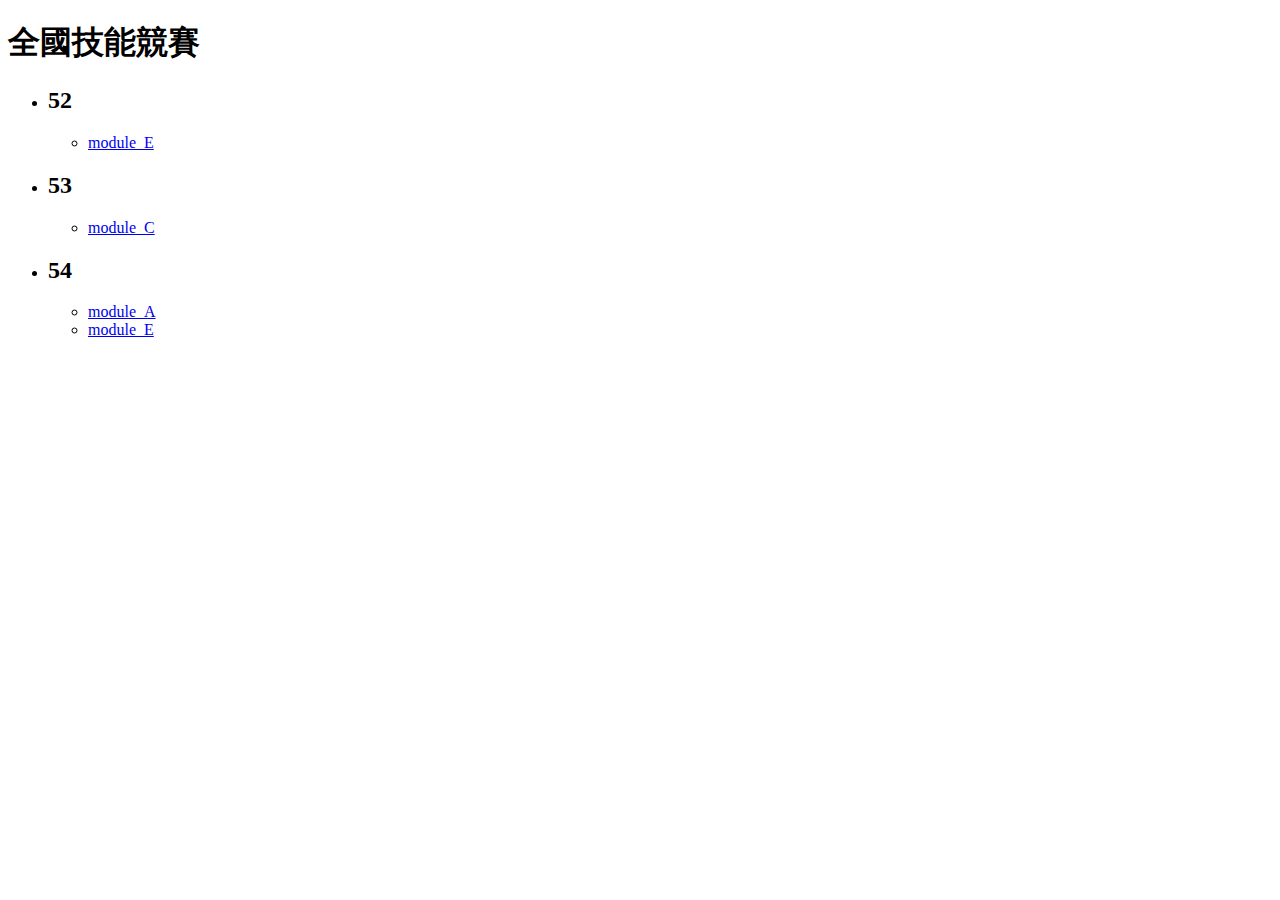
<file: index.html>
<!DOCTYPE html>
<html lang="en">

<head>
    <meta charset="UTF-8">
    <meta name="viewport" content="width=device-width, initial-scale=1.0">
    <title>web-global-public</title>
    <link rel="shortcut icon" href="./public/54_logo-1-1.png" type="image/x-icon">
</head>

<body>
    <h1 class="text-3xl">全國技能競賽</h1>
    <ul class="">
        <li>
            <h2>52</h2>
            <ul>
                <li><a href="./52/module_E/">module_E</a></li>
            </ul>
        <li>
            <h2>53</h2>
            <ul>
                <li><a href="./53/module_C/">module_C</a></li>
            </ul>
        </li>
        <li>
            <h2>54</h2>
            <ul>
                <li><a href="./54/module_A/">module_A</a></li>
                <li><a href="./54/module_E/">module_E</a></li>
            </ul>
        </li>
    </ul>
</body>

</html>
</file>
